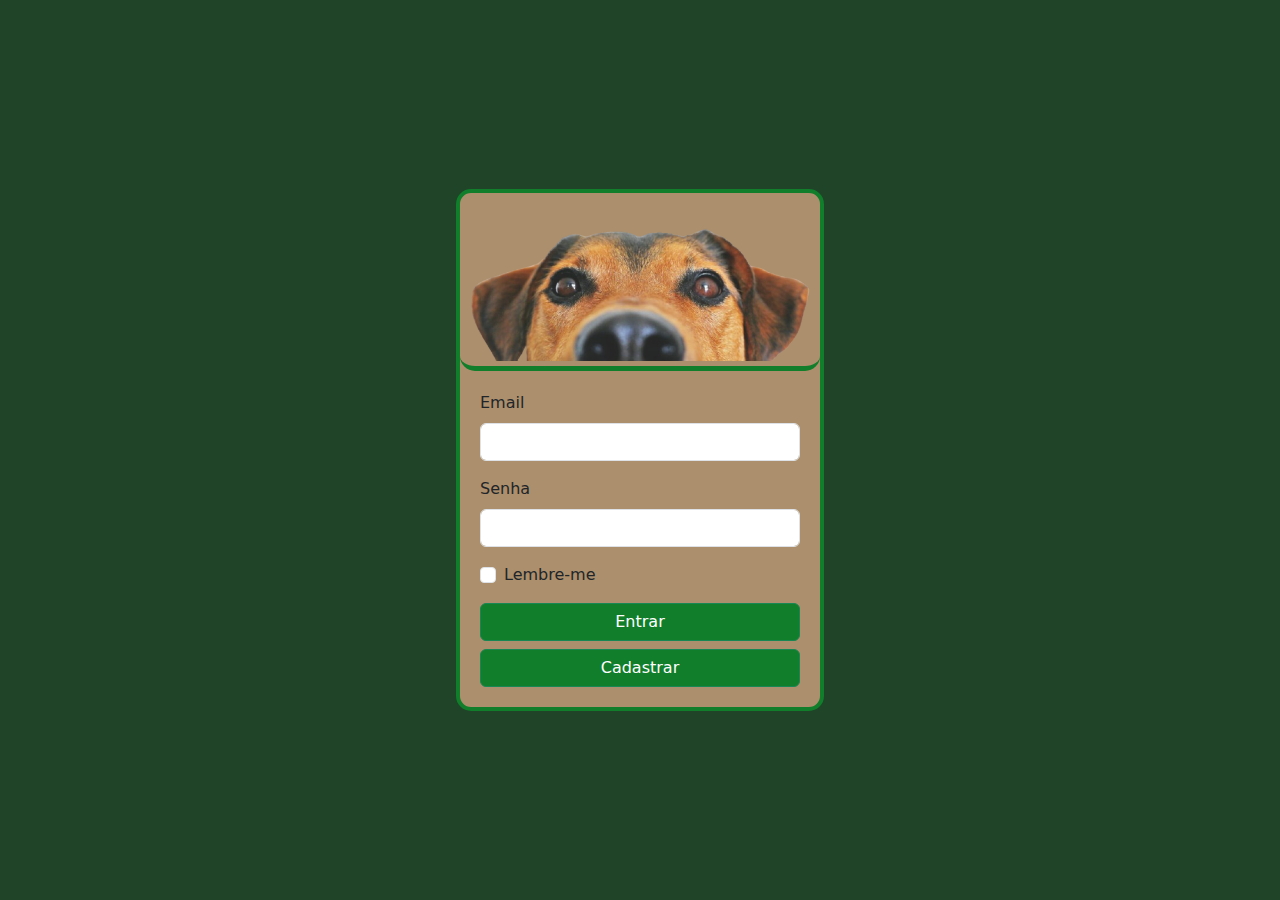
<file: petGo/index.html>
<!DOCTYPE html>

<html lang="pt-br">

<head>
    <meta charset="UTF-8">
    <meta name="viewport" content="width=device-width, initial-scale=1.0">
    <title>Pet Go</title>
    <link rel="shortcut icon" href="images/petGoIco.png" type="image/x-icon">
    <link href="https://cdn.jsdelivr.net/npm/bootstrap@5.3.3/dist/css/bootstrap.min.css" rel="stylesheet" integrity="sha384-QWTKZyjpPEjISv5WaRU9OFeRpok6YctnYmDr5pNlyT2bRjXh0JMhjY6hW+ALEwIH" crossorigin="anonymous">
    <link rel="stylesheet" href="styles/style.css">
</head>

<body>
    <div class="containers">
        <header>
            <img src="images/dogImgBG.png" alt="Banner">
        </header>

        <form>
            <div class="mb-3">
              <label for="exampleInputEmail1" class="form-label">Email</label>
              <input type="email" class="form-control" id="exampleInputEmail1" aria-describedby="emailHelp">
            </div>
            <div class="mb-3">
              <label for="exampleInputPassword1" class="form-label">Senha</label>
              <input type="password" class="form-control" id="exampleInputPassword1">
            </div>
            <div class="mb-3 form-check">
              <input type="checkbox" class="form-check-input" id="exampleCheck1">
              <label class="form-check-label" for="exampleCheck1">Lembre-me</label>
            </div>
            <div class="d-grid gap-2">
              <button type="submit" class="btn btn-success">Entrar</button>
              <button type="cadast" class="btn btn-success">Cadastrar</button>
            </div>
          </form>
    </div>
</body>

</html>
</file>
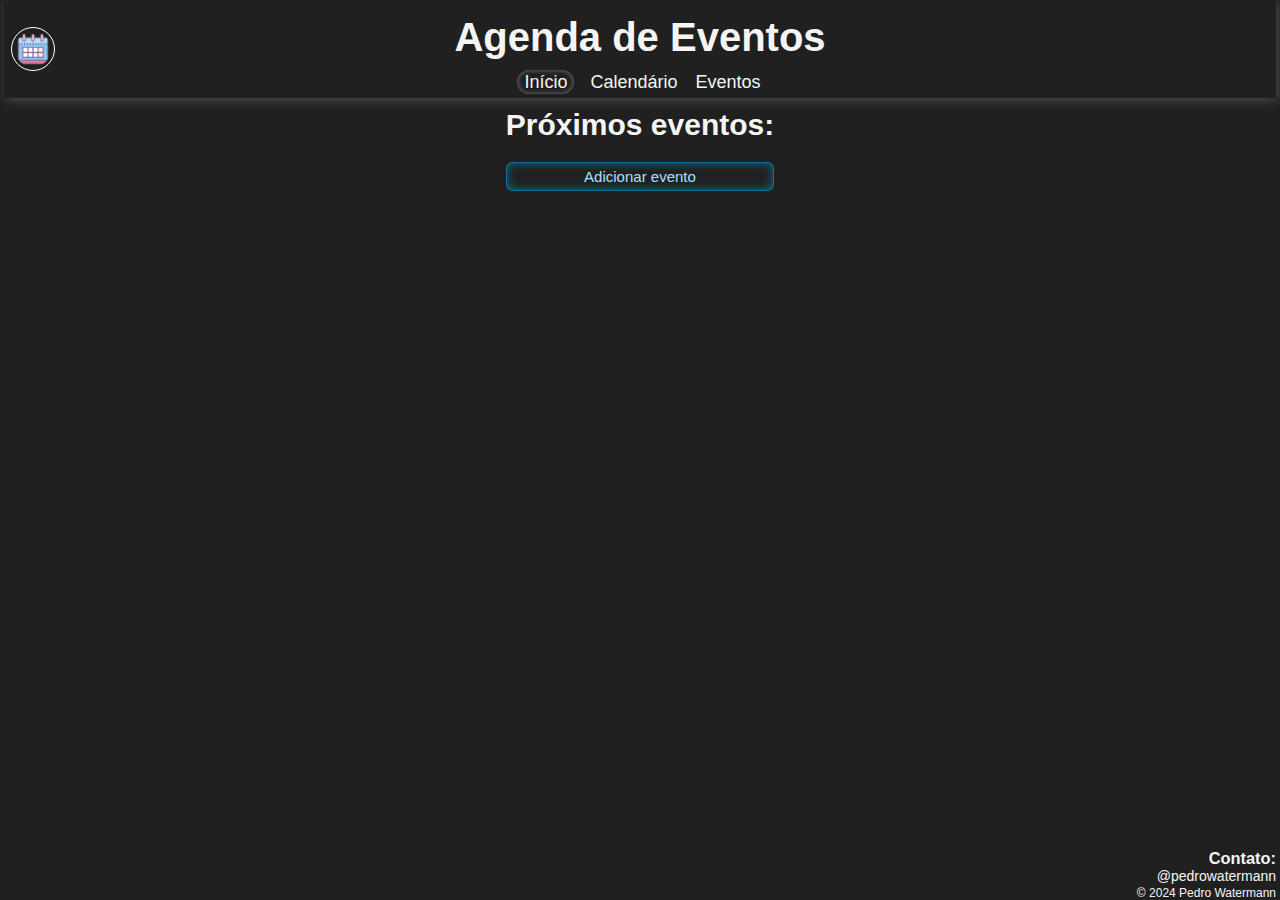
<file: agendaEventos/agendaEventos/index.html>
<!DOCTYPE html>
<html lang="pt-br">

<head>
    <meta charset="UTF-8">
    <meta name="viewport" content="width=device-width, initial-scale=1.0">
    <title>Agenda de Eventos</title>
    <link rel="stylesheet" href="styles/index.css">
    <link rel="shortcut icon" href="icons/calendar.ico" type="image/x-icon">
</head>

<body>
    <header>
        <img src="images/calendar.png" alt="Logo do site">

        <h1>Agenda de Eventos</h1>
        <nav>
            <ul>
                <li><a href="index.html" id="index">Início</a></li>
                <li><a href="calendario.html?filter=month">Calendário</a></li>
                <li><a href="addEventos.html">Eventos</a></li>
            </ul>
        </nav>
    </header>

    <main>
        <h2>Próximos eventos:</h2>
        <ul id="event-list"></ul>
    </main>

    <aside>
        <h3>Contato:</h3>
        <a href="https://github.com/pedrowatermann" target="_blank">
            <p>&#64;pedrowatermann</p>
        </a>
    </aside>

    <footer>
        <p>&copy; 2024 Pedro Watermann</p>
    </footer>

    <script src="scripts/index.js"></script>
</body>

</html>
</file>
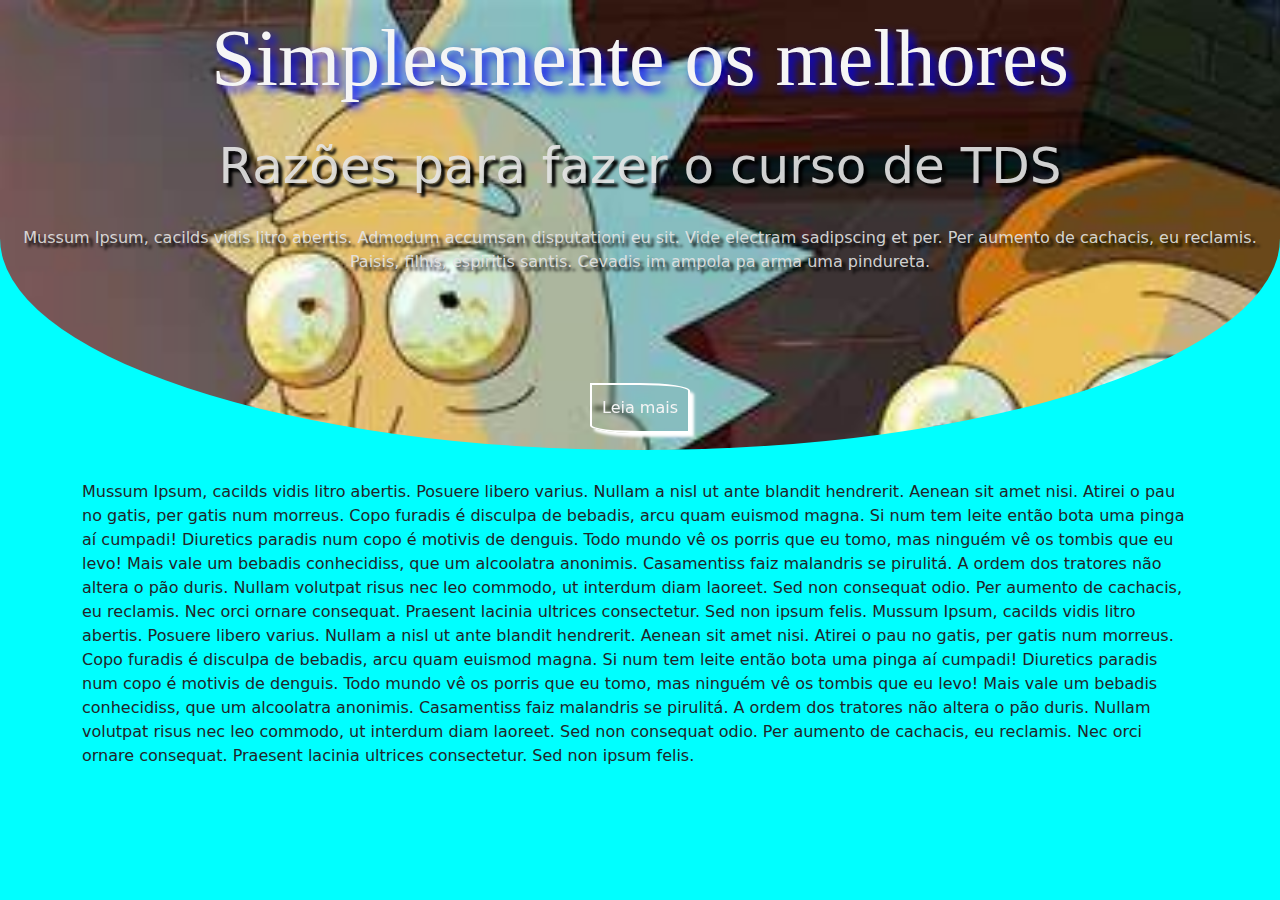
<file: tds11/cabecalho/index.html>
<!DOCTYPE html>
<html lang="pt-br">
<head>
    <meta charset="UTF-8">
    <meta name="viewport" content="width=device-width, initial-scale=1.0">
    <title>Cabeçalho curvo</title>
    <link href="https://cdn.jsdelivr.net/npm/bootstrap@5.3.3/dist/css/bootstrap.min.css" rel="stylesheet" integrity="sha384-QWTKZyjpPEjISv5WaRU9OFeRpok6YctnYmDr5pNlyT2bRjXh0JMhjY6hW+ALEwIH" crossorigin="anonymous">
    <link rel="stylesheet" href="styles/style.css">
</head>
<body>
    <header>
        <div>
            <h1>Simplesmente os melhores</h1>
            
            <h3>Razões para fazer o curso de TDS</h3>

            <p>Mussum Ipsum, cacilds vidis litro abertis. Admodum accumsan disputationi eu sit. Vide electram sadipscing et per. Per aumento de cachacis, eu reclamis. Paisis, filhis, espiritis santis. Cevadis im ampola pa arma uma pindureta.</p>

            <button>Leia mais</button>
        </div>
    </header>

    <section>
        <div class="container">
            <p>Mussum Ipsum, cacilds vidis litro abertis. Posuere libero varius. Nullam a nisl ut ante blandit hendrerit. Aenean sit amet nisi. Atirei o pau no gatis, per gatis num morreus. Copo furadis é disculpa de bebadis, arcu quam euismod magna. Si num tem leite então bota uma pinga aí cumpadi!
            Diuretics paradis num copo é motivis de denguis. Todo mundo vê os porris que eu tomo, mas ninguém vê os tombis que eu levo! Mais vale um bebadis conhecidiss, que um alcoolatra anonimis. Casamentiss faiz malandris se pirulitá.
            A ordem dos tratores não altera o pão duris. Nullam volutpat risus nec leo commodo, ut interdum diam laoreet. Sed non consequat odio. Per aumento de cachacis, eu reclamis. Nec orci ornare consequat. Praesent lacinia ultrices consectetur. Sed non ipsum felis. Mussum Ipsum, cacilds vidis litro abertis. Posuere libero varius. Nullam a nisl ut ante blandit hendrerit. Aenean sit amet nisi. Atirei o pau no gatis, per gatis num morreus. Copo furadis é disculpa de bebadis, arcu quam euismod magna. Si num tem leite então bota uma pinga aí cumpadi!
            Diuretics paradis num copo é motivis de denguis. Todo mundo vê os porris que eu tomo, mas ninguém vê os tombis que eu levo! Mais vale um bebadis conhecidiss, que um alcoolatra anonimis. Casamentiss faiz malandris se pirulitá.
            A ordem dos tratores não altera o pão duris. Nullam volutpat risus nec leo commodo, ut interdum diam laoreet. Sed non consequat odio. Per aumento de cachacis, eu reclamis. Nec orci ornare consequat. Praesent lacinia ultrices consectetur. Sed non ipsum felis.</p>
        </div>
    </section>
</body>
</html>
</file>
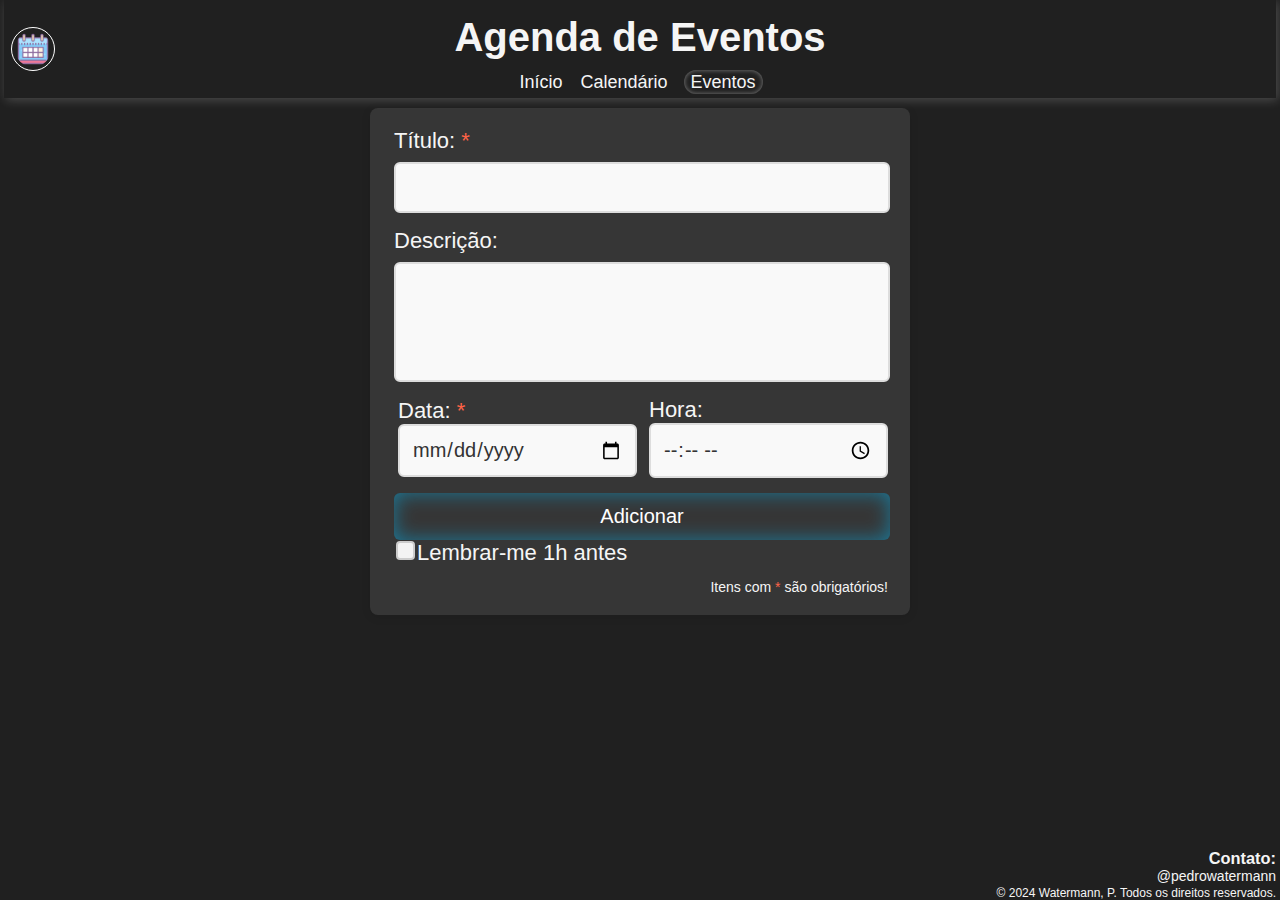
<file: agendaEventos/agendaEventos/addEventos.html>
<!DOCTYPE html>
<html lang="pt-br">

<head>
    <meta charset="UTF-8">
    <meta name="viewport" content="width=device-width, initial-scale=1.0">
    <title>Agenda de Eventos</title>
    <link rel="stylesheet" href="styles/eventos.css">
    <link rel="stylesheet" href="styles/modal.css">
    <link rel="shortcut icon" href="icons/calendar.ico" type="image/x-icon">

    <style>
        /* Esconde o checkbox original */
        input[type="checkbox"] {
            display: none;
        }

        /* Estilo personalizado */
        .custom-checkbox {
            display: inline-block;
            width: 15px;
            height: 15px;
            background-color: #f3f3f3;
            border: 2px solid #ccc;
            border-radius: 4px;
            position: relative;
            cursor: pointer;
        }

        /* Estilo para o estado marcado */
        input[type="checkbox"]:checked+.custom-checkbox {
            background-color: rgba(0, 191, 255, 0.5);
            border-color: rgba(0, 191, 255, 0.5);
        }

        /* Estilo para o ícone de marcação */
        .custom-checkbox::after {
            content: '';
            position: absolute;
            width: 6px;
            height: 12px;
            border: solid white;
            border-width: 0 2px 2px 0;
            transform: rotate(45deg);
            top: -1px;
            left: 4px;
            display: none;
        }

        /* Exibe o ícone de marcação quando o checkbox está marcado */
        input[type="checkbox"]:checked+.custom-checkbox::after {
            display: block;
        }

        #lembrete {
            margin-top: 10px;
        }

        @media (max-width: 400px) {
            .custom-checkbox {
                width: 10px;
                height: 10px;
            }

            .custom-checkbox::after {
                width: 3px;
                height: 6px;
                top: 0px;
                left: 3px;
            }
        }
    </style>
</head>

<body>
    <header>
        <img src="images/calendar.png" alt="Logo do site">

        <h1>Agenda de Eventos</h1>
        <nav>
            <ul>
                <li><a href="index.html">Início</a></li>
                <li><a href="calendario.html?filter=month">Calendário</a></li>
                <li><a href="addEventos.html" id="eventos">Eventos</a></li>
            </ul>
        </nav>
    </header>

    <main>
        <form>
            <label for="title">Título:</label>
            <input type="text" name="title" id="title" required>

            <label for="description">Descrição:</label>
            <textarea name="description" id="description" rows="4"></textarea>

            <div class="date-time-container">
                <div class="date-time-item">
                    <label for="date">Data:</label>
                    <input type="date" id="date" name="date" required>
                </div>
                <div class="date-time-item">
                    <label for="time">Hora:</label>
                    <input type="time" id="time" name="time">
                </div>
            </div>

            <button type="submit" id="cadastrar">Adicionar</button>

            <label id="lembre">
                <input type="checkbox" name="lembrete" id="lembrete">
                <span class="custom-checkbox"></span>Lembrar-me 1h antes
            </label>

            <div class="informacao">
                <p class="info">são obrigatórios!</p>
                <p class="info">Itens com</p>
            </div>
        </form>
    </main>

    <aside>
        <h3>Contato:</h3>
        <a href="https://github.com/pedrowatermann" target="_blank">
            <p>&#64;pedrowatermann</p>
        </a>
    </aside>
    <footer>
        <p>&copy; 2024 Watermann, P. Todos os direitos reservados.</p>
    </footer>

    <div id="notificationModal" class="modal">
        <div class="modal-content">
            <span class="close">&times;</span>
            <h2 id="success"></h2>
            <p id="sucContent"></p>
        </div>
    </div>

    <script src="scripts/eventos.js"></script>
</body>

</html>
</file>
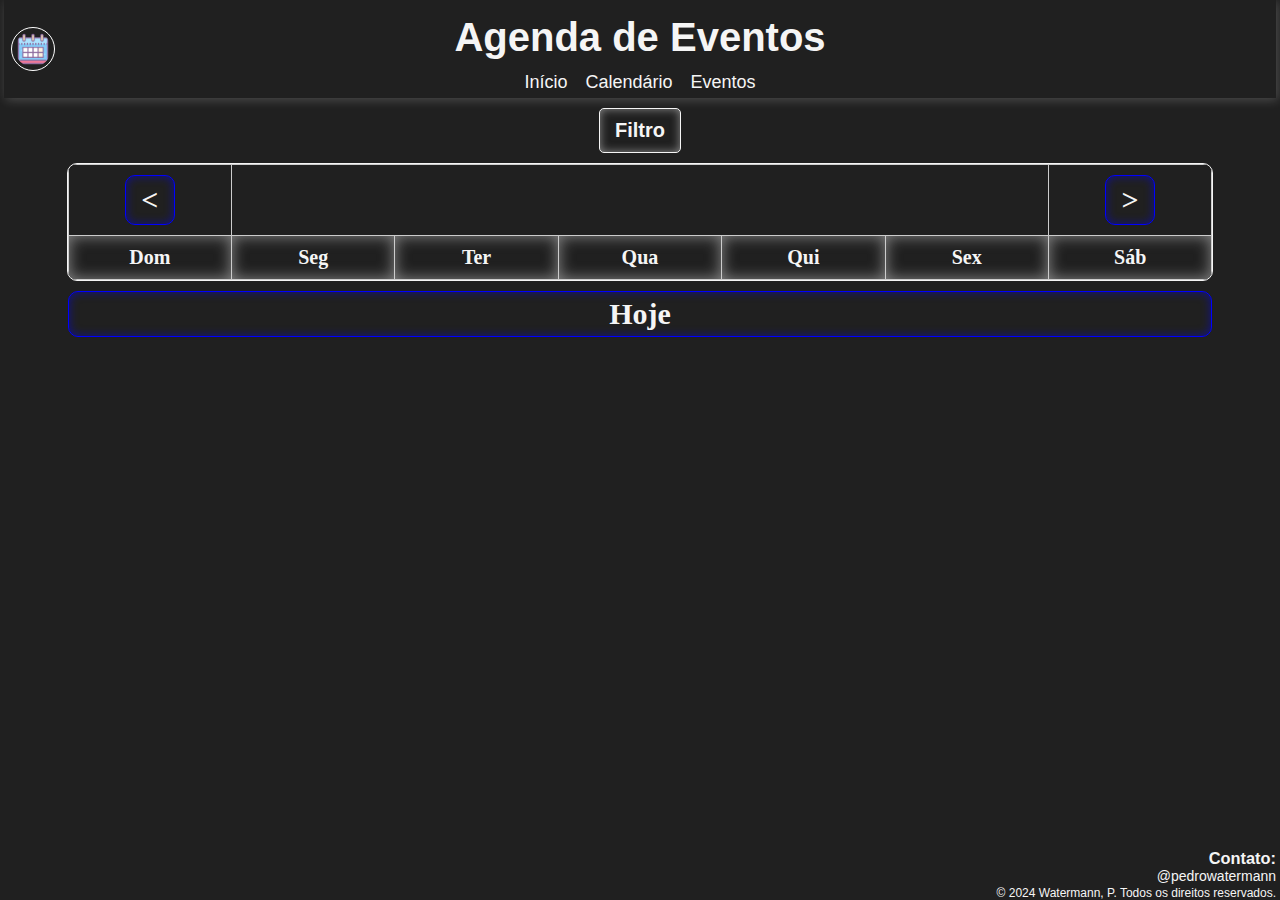
<file: agendaEventos/agendaEventos/calendario.html>
<!DOCTYPE html>
<html lang="pt-br">

<head>
    <meta charset="UTF-8">
    <meta name="viewport" content="width=device-width, initial-scale=1.0">
    <title>Agenda de Eventos</title>
    <link rel="stylesheet" href="styles/calendario.css">
    <link rel="shortcut icon" href="icons/calendar.ico" type="image/x-icon">
</head>

<body>
    <header>
        <img src="images/calendar.png" alt="Logo do site">

        <h1>Agenda de Eventos</h1>
        <nav>
            <ul>
                <li><a href="index.html">Início</a></li>
                <li><a href="calendario.html?filter=month" id="calendario">Calendário</a></li>
                <li><a href="addEventos.html">Eventos</a></li>
            </ul>
        </nav>
    </header>

    <main>
        <div class="dropdown">
            <button class="dropbtn">Filtro</button>
            <div class="dropdown-content">
                <a href="calendario.html?filter=day">Diário</a>
                <a href="calendario.html?filter=week">Semanal</a>
                <a href="calendario.html?filter=month">Mensal</a>
            </div>
        </div>

        <div class="divTabela" id="divTabela">

            <table id="calendar">
                <thead>
                    <tr id="mesAtual">
                        <th>
                            <input type="button" value="<" class="setas" id="left">
                        </th>

                        <th id="mesAtual2" style="font-size: 1.7em;" colspan="5"></th>

                        <th>
                            <input type="button" value=">" class="setas" id="right">
                        </th>
                    </tr>
                    <tr id="weekDays">
                        <th>Dom</th>
                        <th>Seg</th>
                        <th>Ter</th>
                        <th>Qua</th>
                        <th>Qui</th>
                        <th>Sex</th>
                        <th>Sáb</th>
                    </tr>
                </thead>
                
                <tbody id="week"></tbody>
            </table>
        </div>
        <input type="button" value="Hoje" id="today" class="setas">
    </main>

    <aside>
        <h3>Contato:</h3>
        <a href="https://github.com/pedrowatermann" target="_blank">
            <p>&#64;pedrowatermann</p>
        </a>
    </aside>

    <footer>
        <p>&copy; 2024 Watermann, P. Todos os direitos reservados.</p>
    </footer>

    <script src="scripts/calendario.js"></script>
</body>

</html>
</file>
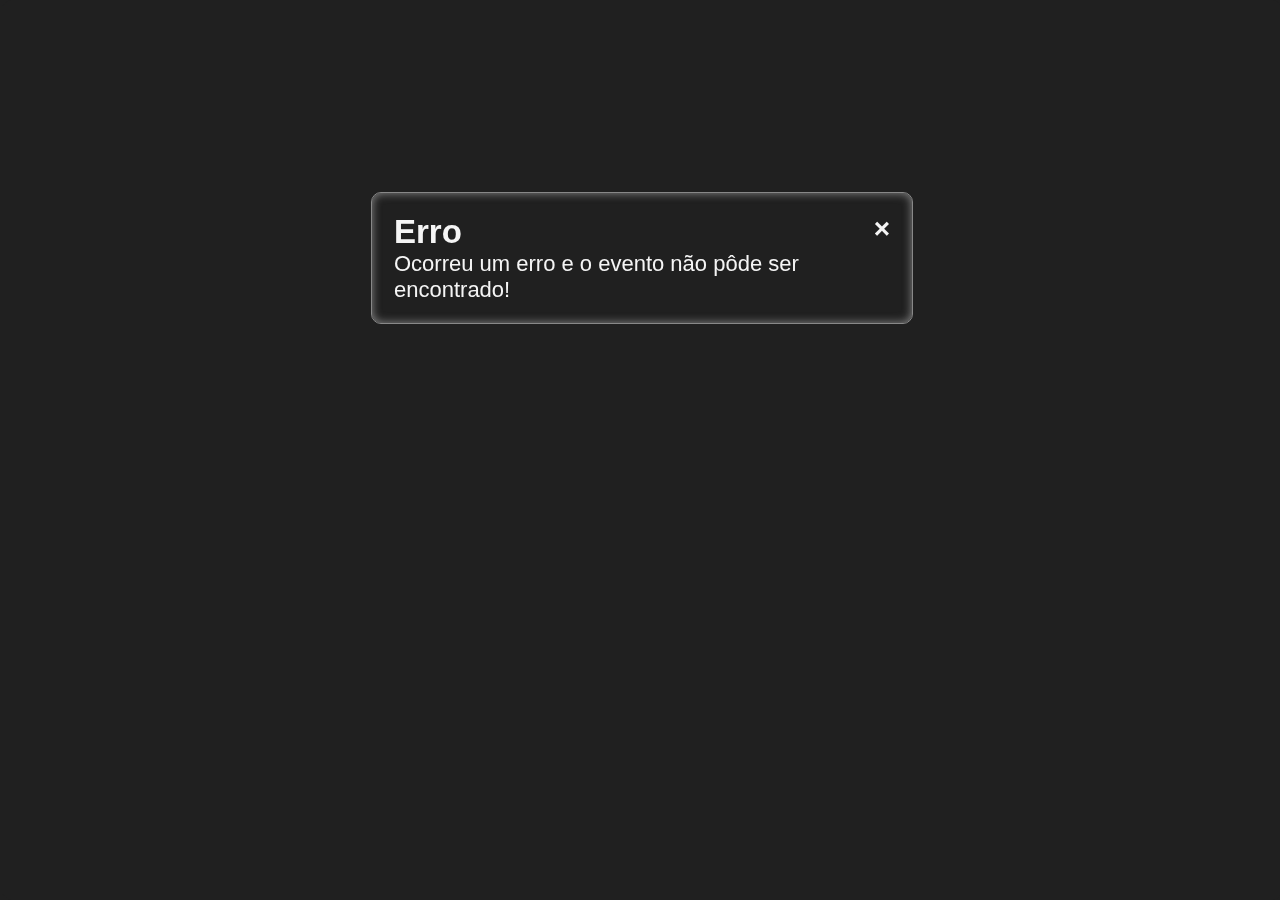
<file: agendaEventos/agendaEventos/delEventos.html>
<!DOCTYPE html>
<html lang="pt-br">

<head>
    <meta charset="UTF-8">
    <meta name="viewport" content="width=device-width, initial-scale=1.0">
    <title>Agenda de Eventos</title>
    <link rel="stylesheet" href="styles/index.css">
    <link rel="stylesheet" href="styles/delEventos.css">
    <link rel="stylesheet" href="styles/modal.css">
    <link rel="shortcut icon" href="icons/calendar.ico" type="image/x-icon">
</head>

<body>
    <div class="modelo">
        <div class="modelo-content">
            <h1 id="delete">Deseja excluir este evento?</h1>

            <em>
                <h3 class="content">Título:</h3>
            </em>
            <p id="title"></p>

            <em>
                <h3 class="content">Descrição:</h3>
            </em>
            <p id="description"></p>

            <em>
                <h3 class="content">Data:</h3>
            </em>
            <p id="date"></p>

            <em>
                <h3 class="content">Hora:</h3>
            </em>
            <p id="time"></p>

            <div class="btns">
                <button id="no">Não</button>
                <button id="yes">Sim</button>
            </div>
        </div>
    </div>

    <div id="notificationModal" class="modal">
        <div class="modal-content">
            <span class="close">&times;</span>
            <h2 id="success"></h2>
            <p id="sucContent"></p>
        </div>
    </div>

    <script src="scripts/delEventos.js"></script>
</body>

</html>
</file>
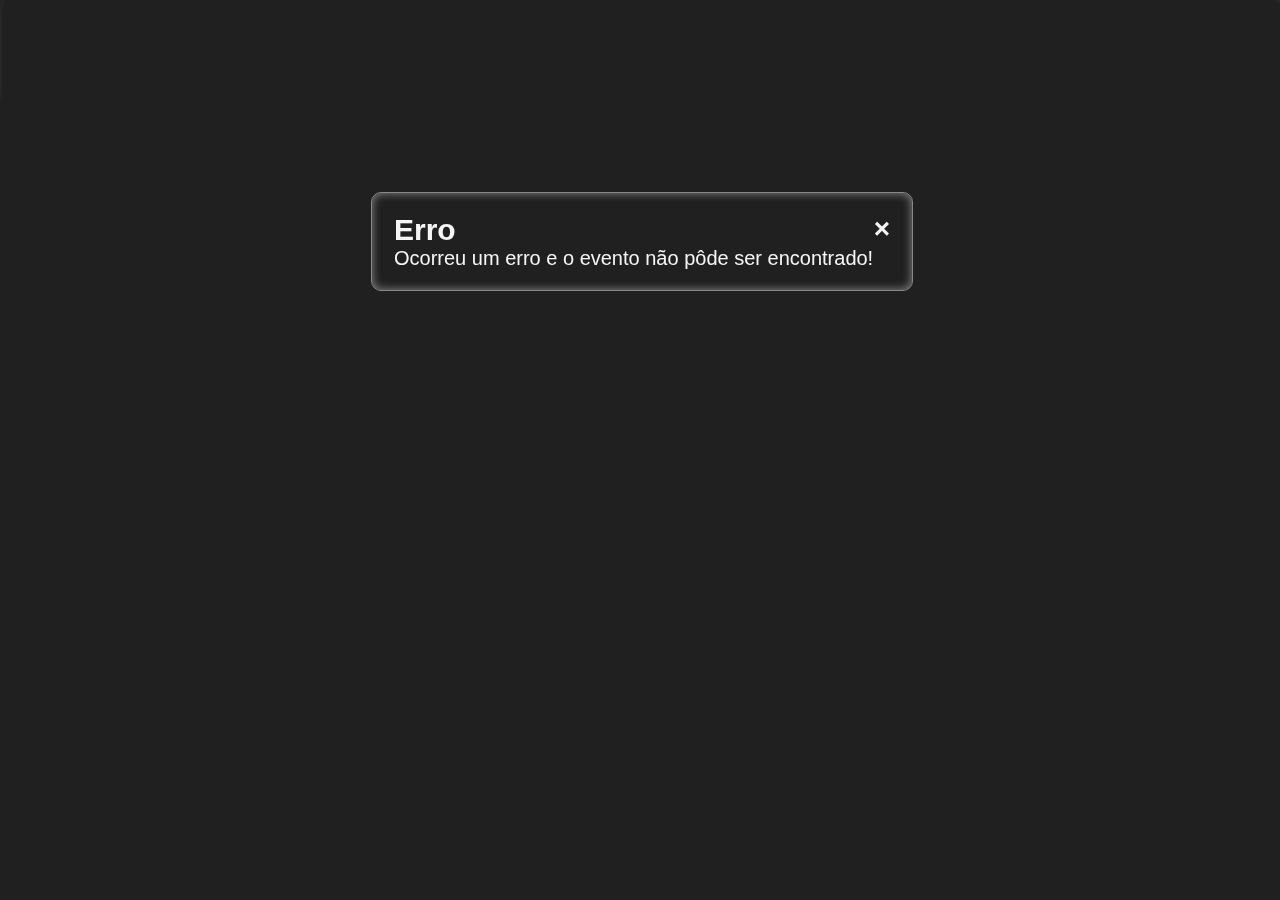
<file: agendaEventos/agendaEventos/editEventos.html>
<!DOCTYPE html>
<html lang="pt-br">

<head>
    <meta charset="UTF-8">
    <meta name="viewport" content="width=device-width, initial-scale=1.0">
    <title>Agenda de Eventos</title>
    <link rel="stylesheet" href="styles/eventos.css">
    <link rel="stylesheet" href="styles/modal.css">
    <link rel="shortcut icon" href="icons/calendar.ico" type="image/x-icon">
    <style>
        /* Esconde o checkbox original */
        input[type="checkbox"] {
            display: none;
        }

        /* Estilo personalizado */
        .custom-checkbox {
            display: inline-block;
            width: 15px;
            height: 15px;
            background-color: #f3f3f3;
            border: 2px solid #ccc;
            border-radius: 4px;
            position: relative;
            cursor: pointer;
        }

        /* Estilo para o estado marcado */
        input[type="checkbox"]:checked+.custom-checkbox {
            background-color: rgba(0, 191, 255, 0.5);
            border-color: rgba(0, 191, 255, 0.5);
        }

        /* Estilo para o ícone de marcação */
        .custom-checkbox::after {
            content: '';
            position: absolute;
            width: 6px;
            height: 12px;
            border: solid white;
            border-width: 0 2px 2px 0;
            transform: rotate(45deg);
            top: -1px;
            left: 4px;
            display: none;
        }

        /* Exibe o ícone de marcação quando o checkbox está marcado */
        input[type="checkbox"]:checked+.custom-checkbox::after {
            display: block;
        }

        #lembrete {
            margin-top: 10px;
        }

        @media (max-width: 400px) {
            .custom-checkbox {
                width: 10px;
                height: 10px;
            }

            .custom-checkbox::after {
                width: 3px;
                height: 6px;
                top: 0px;
                left: 3px;
            }
        }
    </style>
</head>

<body>
    <header>
        <img src="images/calendar.png" alt="Logo do site">

        <h1>Agenda de Eventos</h1>
        <nav>
            <ul>
                <li><a href="index.html">Início</a></li>
                <li><a href="calendario.html?filter=month">Calendário</a></li>
                <li><a href="eventos.php" id="eventos">Eventos</a></li>
            </ul>
        </nav>
    </header>

    <main>
        <form>
            <label for="title">Título: </label>
            <input type="text" name="title" id="title" required>

            <label for="description">Descrição:</label>
            <textarea name="description" id="description" rows="4"></textarea>

            <div class="date-time-container">
                <div class="date-time-item"> 
                    <label for="date">Data</label> 
                    <input type="date" id="date" name="date" required> 
                    </div>
                <div class="date-time-item"> 
                    <label for="time">Hora</label> 
                    <input type="time" id="time" name="time"> 
                </div>
            </div>

            <button type="submit" id="edit" onclick="editarEvento()">Editar</button>

            <label id="lembre">
                <input type="checkbox" name="lembrete" id="lembrete">
                <span class="custom-checkbox"></span>Lembrar-me 1h antes
            </label>

            <div class="informacao">
                <p class="info">são obrigatórios!</p>
                <p class="info">Itens com</p>
            </div>
        </form>
    </main>

    <aside>
        <h3>Contato:</h3>
        <a href="https://github.com/pedrowatermann" target="_blank">
            <p>&#64;pedrowatermann</p>
        </a>
    </aside>
    <footer>
        <p>&copy; 2024 Watermann, P. Todos os direitos reservados.</p>
    </footer>

    <div id="notificationModal" class="modal">
        <div class="modal-content">
            <span class="close">&times;</span>
            <h2 id="success"></h2>
            <p id="sucContent"></p>
        </div>
    </div>

    <script src="scripts/editEventos.js"></script>
</body>

</html>
</file>
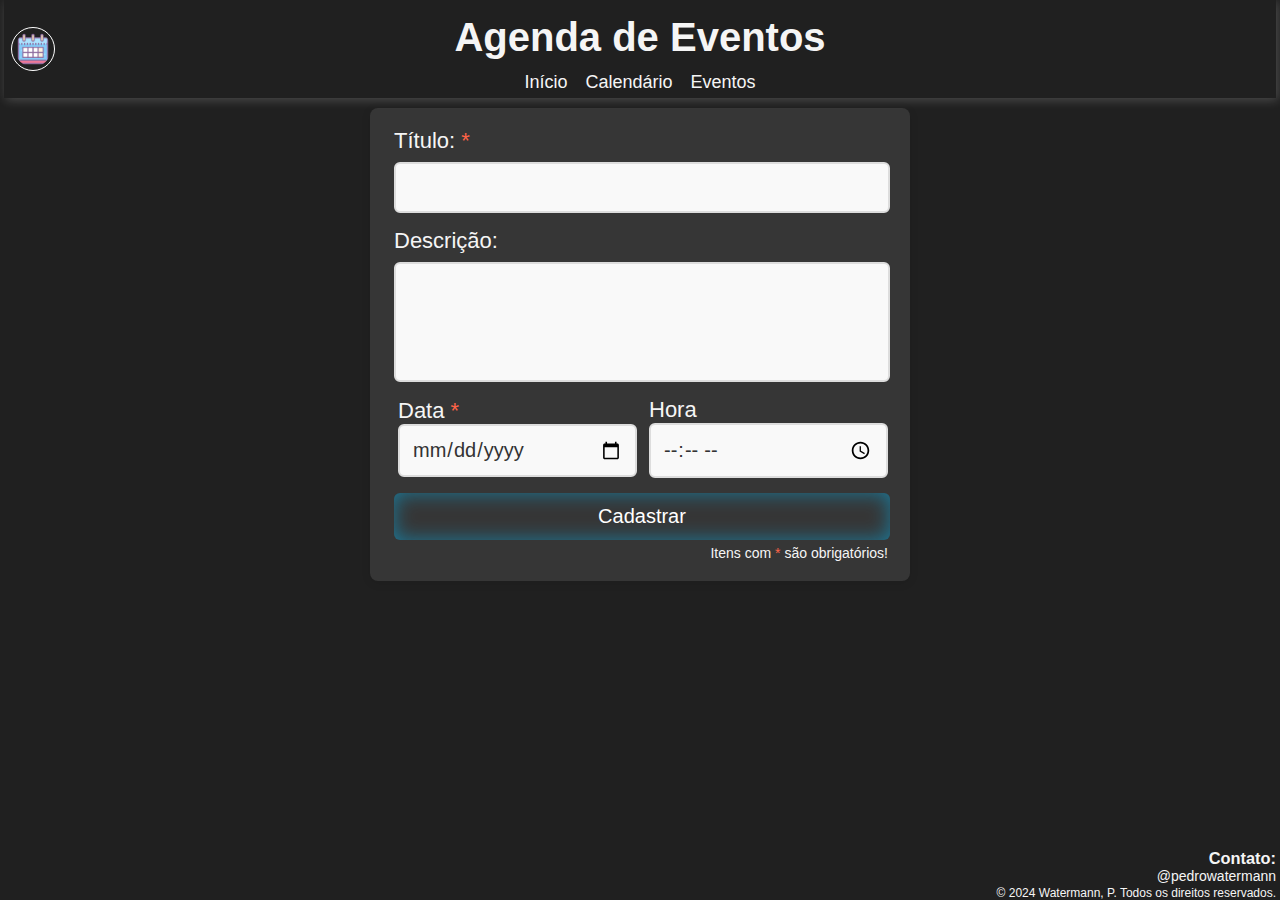
<file: agendaEventos/agendaEventos/eventos.html>
<!DOCTYPE html>
<html lang="pt-br">

<head>
    <meta charset="UTF-8">
    <meta name="viewport" content="width=device-width, initial-scale=1.0">
    <title>Agenda de Eventos</title>
    <link rel="stylesheet" href="styles/eventos.css">
    <link rel="shortcut icon" href="icons/calendar.ico" type="image/x-icon">
</head>

<body>
    <header>
        <img src="images/calendar.png" alt="Logo do site">

        <h1>Agenda de Eventos</h1>
        <nav>
            <ul>
                <li><a href="index.html">Início</a></li>
                <li><a href="calendario.html">Calendário</a></li>
                <li><a href="eventos.html" id="eventos">Eventos</a></li>
            </ul>
        </nav>
    </header>

    <main>
        <form>
            <label for="title">Título: </label>
            <input type="text" name="title" id="title" required>

            <label for="description">Descrição:</label>
            <textarea name="description" id="description" rows="4"></textarea>

            <div class="date-time-container">
                <div class="date-time-item"> 
                    <label for="date">Data</label> 
                    <input type="date" id="date" name="date" required> 
                    </div>
                <div class="date-time-item"> 
                    <label for="time">Hora</label> 
                    <input type="time" id="time" name="time"> 
                </div>
            </div>

            <button type="submit">Cadastrar</button>

            <div class="informacao">
                <p class="info">são obrigatórios!</p>
                <p class="info">Itens  com</p>
            </div>
        </form>
    </main>

    <aside>
        <h3>Contato:</h3>
        <a href="https://github.com/pedrowatermann" target="_blank">
            <p>&#64;pedrowatermann</p>
        </a>
    </aside>
    <footer>
        <p>&copy; 2024 Watermann, P. Todos os direitos reservados.</p>
    </footer>

    <script src="scripts/eventos.js"></script>
</body>

</html>
</file>
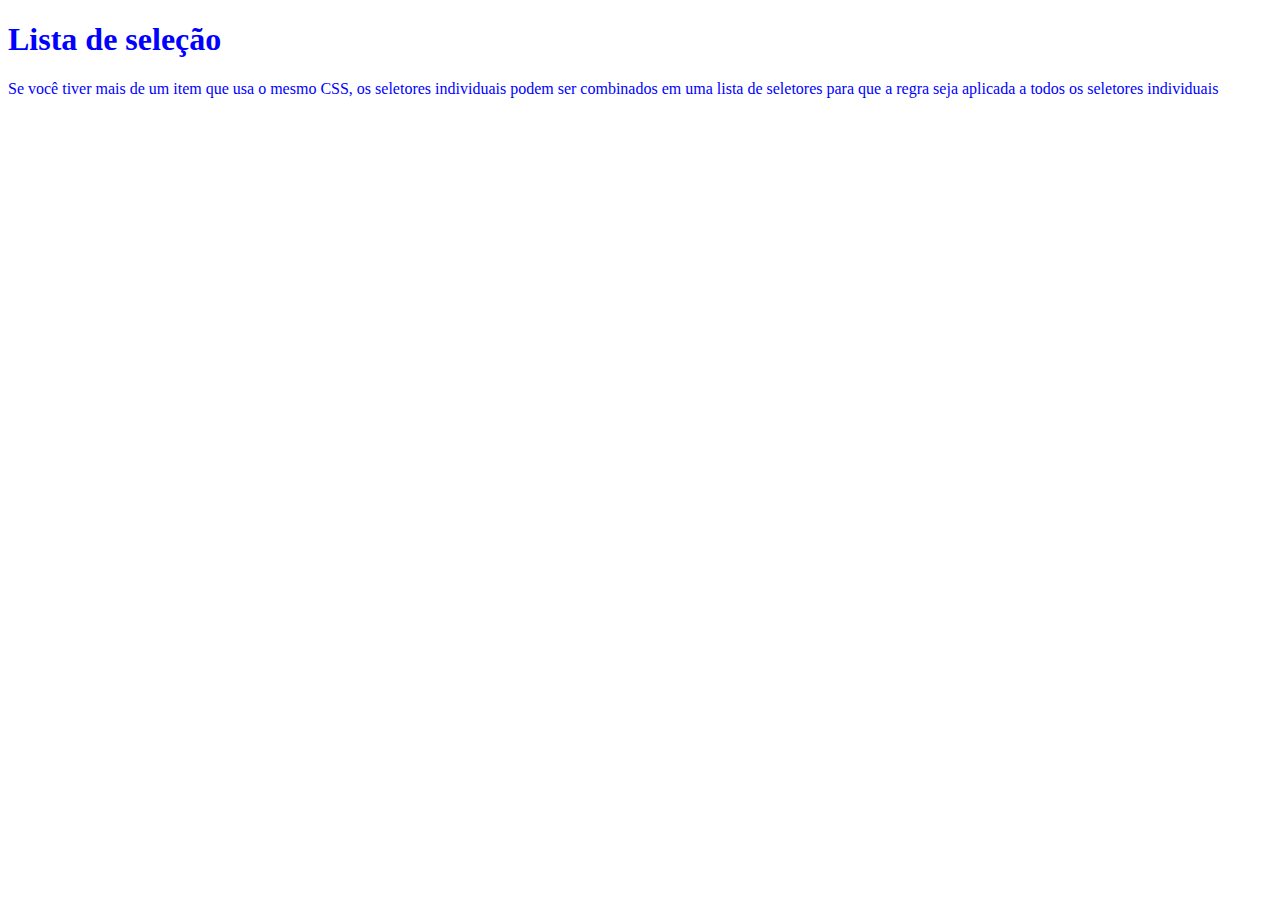
<file: tds11/seletores/0_listaSelecao.html>
<!DOCTYPE html>
<html lang="pt-br">
<head>
    <meta charset="UTF-8">
    <meta name="viewport" content="width=device-width, initial-scale=1.0">
    <title>Seletor</title>
    <style>
        h1, p {
            color: blue;
        }
    </style>
</head>
<body>
    <h1>Lista de seleção</h1>
    <p>Se você tiver mais de um item que usa o mesmo CSS, os seletores individuais podem ser combinados em uma lista de seletores para que a regra seja aplicada a todos os seletores individuais</p>
</body>
</html>
</file>
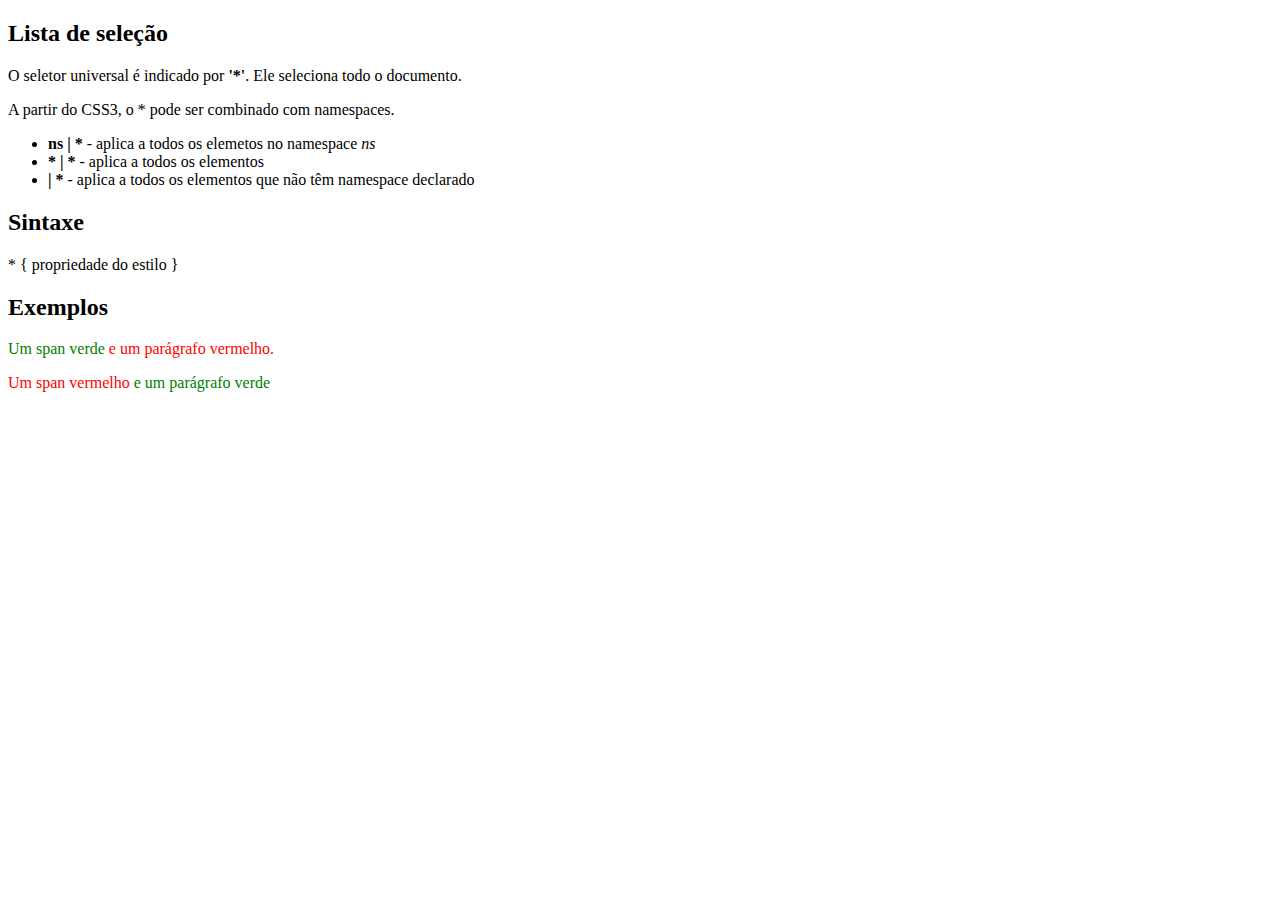
<file: tds11/seletores/1_seletorUniversal.html>
<!DOCTYPE html>
<html lang="pt-br">
<head>
    <meta charset="UTF-8">
    <meta name="viewport" content="width=device-width, initial-scale=1.0">
    <title>Seletor</title>
    <style>
        /*Seleciona todos o selementos
        * {
            color: green;
        }
        */

        /*Seleciona por namespace*/
        * [lang^=pt] {
            color: green;
        }
        /*https://www.w3schools.com/cssref/css_selectors.php*/

        *.atencao {
            color: red;
        }
    </style>
</head>
<body>
    <h2>Lista de seleção</h2>

    <p>O seletor universal é indicado por <strong>'*'</strong>. Ele seleciona todo o documento.</p>
    <p>A partir do CSS3, o * pode ser combinado com namespaces.</p>

    <ul>
        <li><strong>ns | *</strong> - aplica a todos os elemetos no namespace <em>ns</em></li>
        <li><strong>* | *</strong> - aplica a todos os elementos</li>
        <li><strong> | *</strong> - aplica a todos os elementos que não têm namespace declarado</li>
    </ul>

    <h2>Sintaxe</h2>

    <p>
        * {
            propriedade do estilo
        }
    </p>

    <h2>Exemplos</h2>

    <p class="atencao"><span lang="pt-br">Um span verde</span> e um parágrafo vermelho.</p>
    <p id="conteudoPrincipal" lang="pt-br"><span class="atencao">Um span vermelho</span> e um parágrafo verde</p>
</body>
</html>
</file>
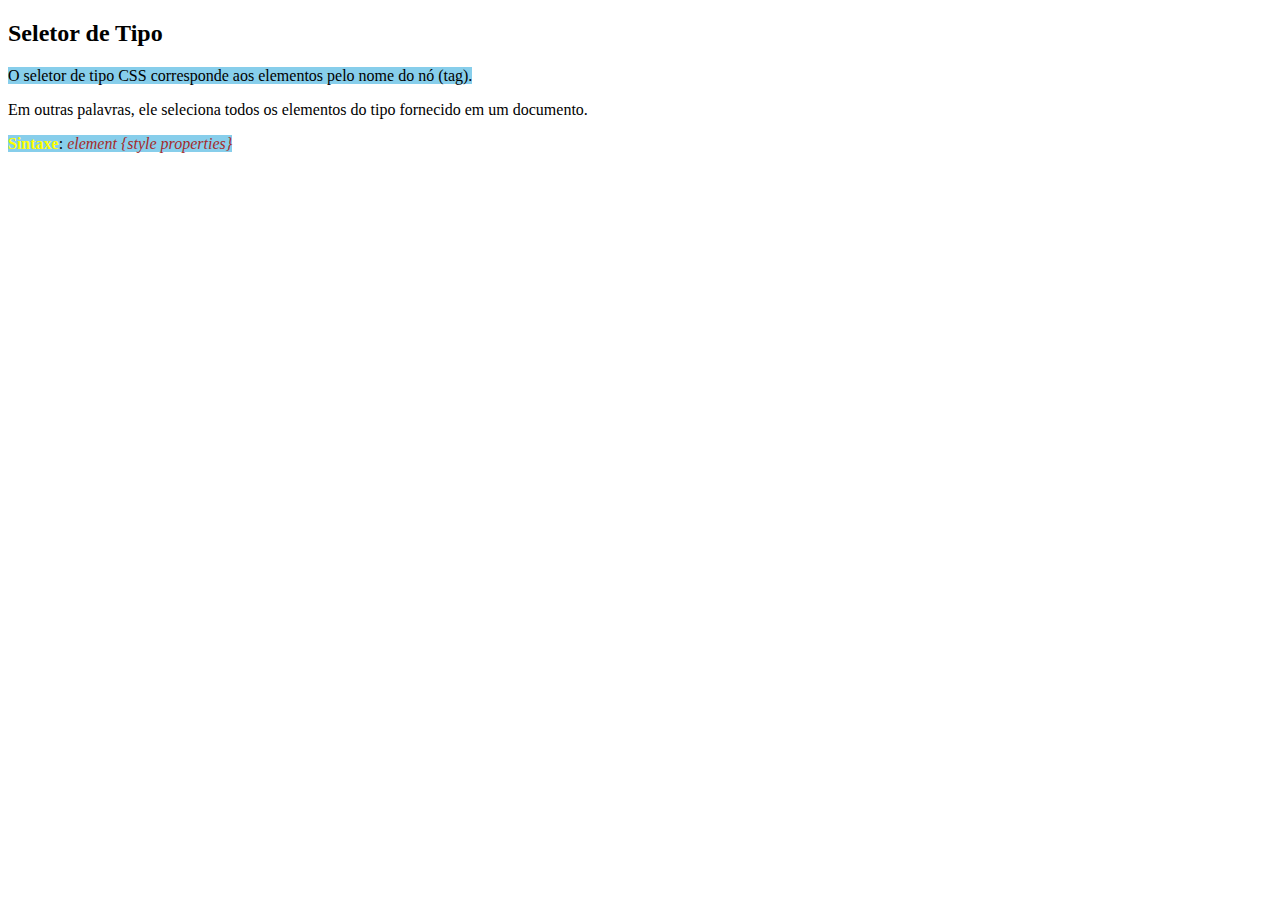
<file: tds11/seletores/2_seletorTipo.html>
<!DOCTYPE html>
<html lang="pt-br">
<head>
    <meta charset="UTF-8">
    <meta name="viewport" content="width=device-width, initial-scale=1.0">
    <title>Seletor</title>
    <style>
        span {
            background-color: skyblue;
        }

        strong {
            color: yellow;
        }

        em {
            color: brown;
        }
    </style>
</head>
<body>
    <h2>Seletor de Tipo</h2>

    <span>O seletor de tipo CSS corresponde aos elementos pelo nome do nó (tag).</span>

    <p>Em outras palavras, ele seleciona todos os elementos do tipo fornecido em um documento.</p>

    <span><strong>Sintaxe</strong>: <em>element {style properties}</em></span>
</body>
</html>
</file>
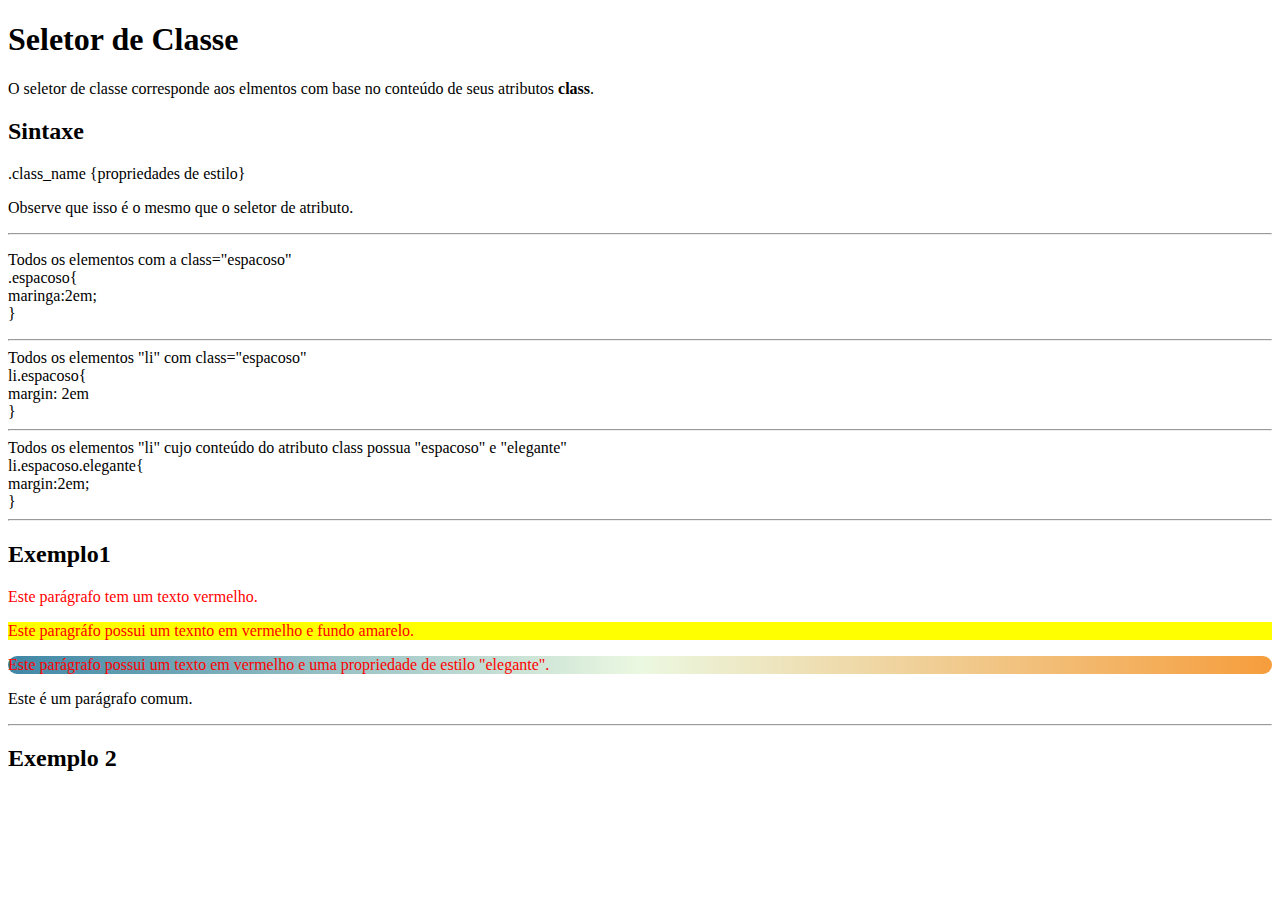
<file: tds11/seletores/3_seletorDeClasse.html>
<!DOCTYPE html>
<html lang="pt-br">
<head>
    <meta charset="UTF-8">
    <meta name="viewport" content="width=device-width, initial-scale=1.0">
    <title>Seletor</title>
    <style>
        .vermelho {
            color: red;
        }

        .amarelo-bg {
            background-color: yellow;
        }

        .elegante {
            background: linear-gradient(0.25turn, #3f87a6, #ebf8e1, #f69d3c);
            border-radius: 10px;
        }
    </style>
</head>
<body>
    <h1> Seletor de Classe </h1>
    <p> O seletor de classe corresponde aos elmentos com base no conteúdo 
        de seus atributos <strong>class</strong>.
    <h2> Sintaxe</h2>
    <p>.class_name {propriedades de estilo}</p>
    <p>Observe que isso é o mesmo que o seletor de atributo.</p>
 
    <hr>

    <p>Todos os elementos com a class="espacoso"</br>
        .espacoso{</br>
            maringa:2em;</br>
        }

        <hr>

        Todos os elementos "li" com class="espacoso"</br>
        li.espacoso{</br>
            margin: 2em</br>
        }

        <hr>

        Todos os elementos "li" cujo conteúdo do atributo class possua "espacoso" e "elegante"</br>
        li.espacoso.elegante{</br>
            margin:2em;</br>
        }

        <hr>
        
        <h2> Exemplo1 </h2>
        <p class="vermelho">Este parágrafo tem um texto vermelho.</p>
        <p class="vermelho amarelo-bg">Este paragráfo possui um texnto em vermelho e fundo amarelo.</p>
        <p class="vermelho elegante">Este parágrafo possui um texto em vermelho e uma propriedade de estilo "elegante".</p>
        <p>Este é um parágrafo comum.</p>

        <hr>

        <h2>Exemplo 2</h2>
    </p>
</body>
</html>
</file>
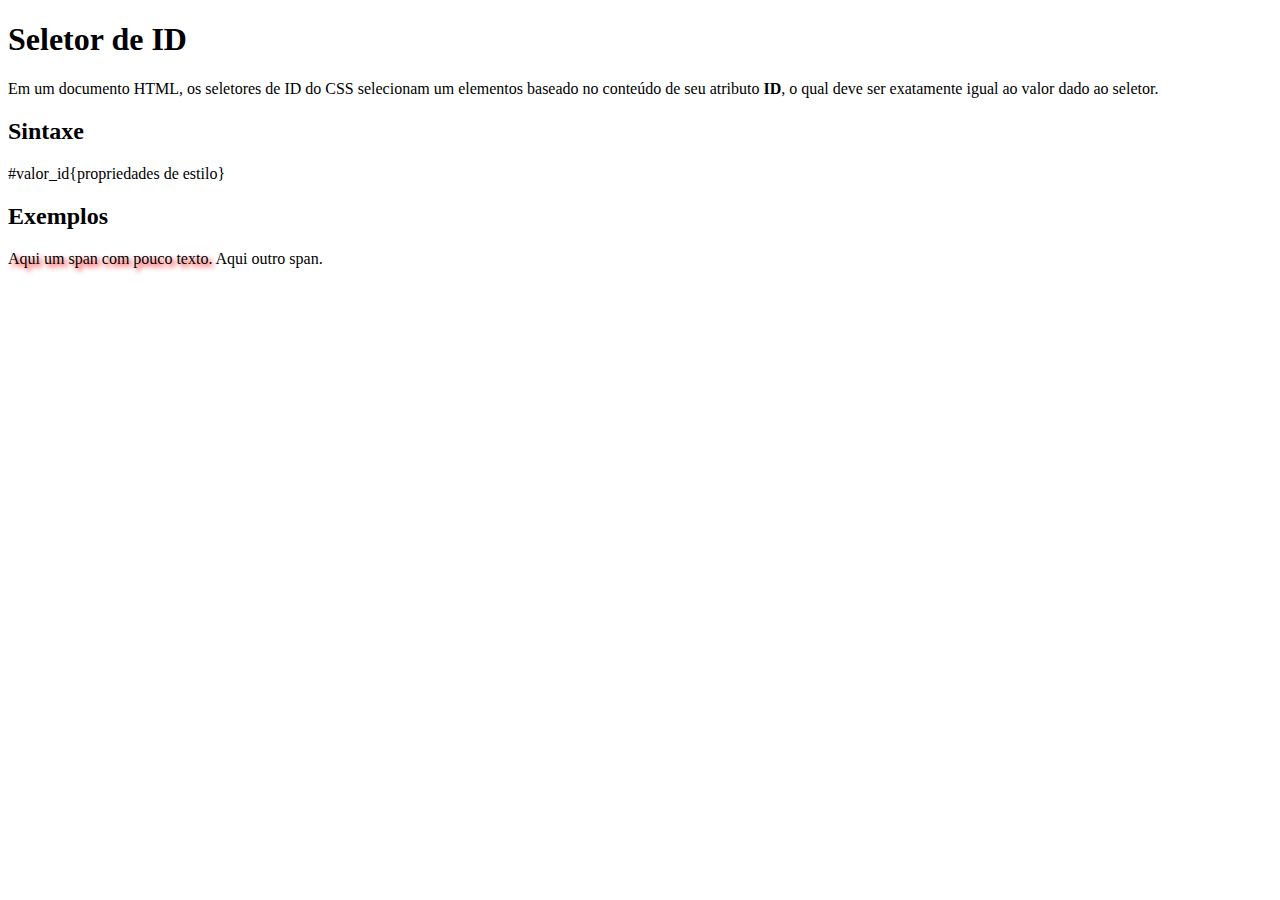
<file: tds11/seletores/4_seletorDeId.html>
<!DOCTYPE html>
<html lang="pt-br">
<head>
    <meta charset="UTF-8">
    <meta name="viewport" content="width=device-width, initial-scale=1.0">
    <title>Seletor</title>
    <style>
        #identificado {
            text-shadow: 3px 3px 5px red;
        }
    </style>
</head>
<body>
    <h1>Seletor de ID</h1>

    <p>Em um documento HTML, os seletores de ID do CSS selecionam um elementos baseado no conteúdo de seu atributo <strong>ID</strong>, o qual deve ser exatamente igual ao valor dado ao seletor.</p>


    <h2>Sintaxe</h2>

    <p>#valor_id{propriedades de estilo}</p>


    <h2>Exemplos</h2>

    <span id="identificado"> Aqui um span com pouco texto.</span>
    <span>Aqui outro span.</span>
</body>
</html>
</file>
<file: petGo/styles/style.css>
*{
    margin:0;
    padding: 0;
    box-sizing: border-box;
}

html, body{
    height: 100%;
    display: flex;
    justify-content: center;
    background-color: #1F4428;
    align-items: center;
}

.containers{
    display: flex;
    flex-direction: column;
    align-items: center;
    justify-content: center;
    border: 4px solid #107E2A;
    border-radius: 15px;
    background-color: #AC8F6C;
}

img{
    width: 100%;
    height: 250px;
    margin-top: -20%;
    border-bottom: 5px solid #107E2A;
    border-radius: 15px;
    padding-bottom: 5px;
}

form{
    width: 100%;
    padding: 20px;
}

.btn-success {
    background-color: #107E2A;
}
</file>
<file: agendaEventos/agendaEventos/styles/index.css>
@charset "UTF-8";

* {
    padding: 0;
    margin: 0 2px;
    font-family: Arial, Helvetica, sans-serif;
}

html {
    font-size: 20px;
}

body {
    background-color: rgb(32, 32, 32);
    color: whitesmoke;
    display: flex;
    flex-direction: column;
    min-height: 100svh;
}

header {
    display: flex;
    padding: 5px;
    margin: 0 0 10px 0;
    text-align: center;
    flex-wrap: wrap;
    position: relative;

    box-shadow: 2px 2px 10px rgba(255, 255, 255, 0.2);
}

header img {
    height: 36px;
    width: 36px;
    margin-right: 10px;
    padding: 3px;
    border: 1px solid white;
    border-radius: 50%;
    flex: 0 0 auto;
    position: absolute;
    top: 50%;
    transform: translateY(-50%);
}

header h1 {
    margin: 10px auto;
    flex: 1;
}

header nav {
    flex-basis: 100%;
}

header ul {
    list-style: none;
    display: flex;
    justify-content: center;
}

header a {
    color: whitesmoke;
    text-decoration: none;
    margin: 2px 5px;
    padding: 2px;
    font-size: 0.9em;
}

main {
    flex: 1;
    margin: 0 auto;
    display: flex;
    flex-direction: column;
    align-items: center;
}

main ul {
    width: 100%;
    display: flex;
    flex-wrap: wrap;
    justify-content: center;
}

main li {
    width: 90%;
    list-style: none;
    margin: 5px;
    padding: 8px 5px;
    border: 1px solid cadetblue;
    border-radius: 10px;
    text-align: center;
    box-shadow: inset 0 0 8px rgba(95, 158, 160, 0.5);

    display: grid;
    grid-template-columns: repeat(2, 1fr);
    grid-template-rows: auto;
}

main a {
    color: rgb(170, 225, 255);
    text-decoration: none;
    margin: 5px;
}

main a:hover {
    cursor: pointer;
}

aside {
    position: relative;
    width: 100%;
    text-align: right;
    margin-bottom: 2px;
    font-size: 0.7em;
}

aside a {
    margin: 0;
    color: whitesmoke;
    text-decoration: none;
}

aside a:hover {
    text-decoration: underline;
}

aside a:visited {
    color: grey;
}

footer {
    font-size: 0.6em;
    position: relative;
    width: 100%;
    text-align: right;
}

.centered {
    grid-column: span 2;
}

.btn {
    color: rgb(170, 225, 255);
    border: none;
    border-radius: 6px;
    font-size: 0.75em;
    padding: 5px 0;
    background-color: transparent;
    width: 100%;
    cursor: pointer;
}

.red {
    border: 1px solid rgba(255, 99, 71, 0.5);
    box-shadow: inset 0 0 10px rgba(255, 99, 71, 0.5);
    transition: background-color 0.3s ease;
}

.red:hover {
    background-color: rgba(255, 99, 71, 0.5);
}

.orange {
    border: 1px solid rgba(255, 166, 0, 0.5);
    box-shadow: inset 0 0 10px rgba(255, 166, 0, 0.5);
    transition: background-color 0.3s ease;
}

.orange:hover {
    background-color: rgba(255, 166, 0, 0.5);
}

.add {
    margin-top: 20px;
    border: 1px solid rgba(0, 191, 255, 0.5);
    box-shadow: inset 0 0 10px rgba(0, 191, 255, 0.5);
    transition: background-color 0.3s ease;
}

.add:hover {
    background-color: rgba(0, 191, 255, 0.5);
}

.glow {
    background-color: transparent;
    -webkit-box-shadow: inset 0px 0px 5px 0px rgba(45, 255, 196, 1);
    -moz-box-shadow: inset 0px 0px 5px 0px rgba(45, 255, 196, 1);
    box-shadow: inset 0px 0px 10px 0px rgba(45, 255, 196, 1);
}

.page {
    border-radius: 20px;
    padding: 2px 7px;
    box-shadow: inset 0px 0px 5px rgba(245, 245, 245, 0.45);
}

@media (max-width: 400px) {
    html {
        font-size: 14px;
    }

    header img {
        width: 25px;
        height: 25px;
        padding: 3px;
        border-radius: 50%;
    }

    header a {
        font-size: 0.9em;
    }

    .glow {
        background-color: transparent;
        -webkit-box-shadow: inset 0px 0px 5px 0px rgba(45, 255, 196, 1);
        -moz-box-shadow: inset 0px 0px 5px 0px rgba(45, 255, 196, 1);
        box-shadow: inset 0px 0px 10px 0px rgba(45, 255, 196, 1);
    }

    .add {
        margin-top: 10px;
    }
}
</file>
<file: tds11/cabecalho/styles/style.css>
* {
    margin: 0;
    padding: 0;
    box-sizing: border-box;
}

body {
    height: 900px;
    background-color: aqua;
}

header {
    background: url('../images/banner.jpg');
    background-size: cover;
    background-attachment: fixed;
    height: 50%;
    text-align: center;
    width: 100%;
    border-radius: 0 0 85% 85% / 80%;
    overflow: hidden;
    margin-bottom: 30px;

    position: relative;
}

h1 {
    font-family: cursive;
    font-size: 80px;
    margin: 10px 0 30px 0;
    color: whitesmoke;
    text-shadow: 5px 5px 10px blue;
}

h3 {
    font-size: 50px;
}

h3, header p {
    color: rgba(230, 230, 230, 0.9);
    margin-bottom: 30px;
    text-shadow: 4px 4px 3px black;
}

button {
    background-color: transparent;
    height: 50px;
    width: 100px;
    border: 3px solid white;
    color: whitesmoke;
    border: 2px double white; 
    border-radius: 0 50% / 15%;
    backdrop-filter: blur(2px); 
    transition: backdrop-filter 0.3s ease;
    cursor: pointer;
    box-shadow: 4px 4px 3px white;

    position: absolute;
    bottom: 0; 
    top: 85%;
    left: 50%; 
    transform: translateX(-50%);
}
button:hover { 
    backdrop-filter: blur(10px);
}
</file>
<file: agendaEventos/agendaEventos/styles/eventos.css>
@charset "UTF-8";

* {
    padding: 0;
    margin: 0 2px;
    font-family: Arial, Helvetica, sans-serif;
}

html {
    font-size: 20px;
}

body {
    background-color: rgb(32, 32, 32);
    color: whitesmoke;
    display: flex;
    flex-direction: column;
    min-height: 100svh;
}

header {
    display: flex;
    padding: 5px;
    margin: 0 0 10px 0;
    text-align: center;
    flex-wrap: wrap;
    position: relative;

    box-shadow: 2px 2px 10px rgba(255, 255, 255, 0.2);
}

header img {
    height: 36px;
    width: 36px;
    margin-right: 10px;
    padding: 3px;
    border: 1px solid white;
    border-radius: 50%;
    flex: 0 0 auto;
    position: absolute;
    top: 50%;
    transform: translateY(-50%);
}

header h1 {
    margin: 10px auto;
    flex: 1;
}

header nav {
    flex-basis: 100%;
}

header ul {
    list-style: none;
    display: flex;
    justify-content: center;
}

header a {
    color: whitesmoke;
    text-decoration: none;
    margin: 2px 5px;
    padding: 2px;
    font-size: 0.9em;
}

main {
    margin: auto;
    flex-direction: column;

    position: relative;
    background-color: rgba(255, 255, 255, 0.1);
    padding: 20px;
    border-radius: 8px;
    box-shadow: 0 2px 10px rgba(0, 0, 0, 0.1);
    width: 100%;
    max-width: 500px;
    height: auto;
}

main form {
    display: flex;
    flex-direction: column;
}

main label {
    font-size: 1.1em;
    margin-bottom: 8px;
    color: whitesmoke;
}

main input, textarea {
    width: 100%;
    box-sizing: border-box;
    padding: 12px;
    margin-bottom: 15px;
    border: 2px solid #ddd;
    border-radius: 6px;
    font-size: 1em;
    background-color: #f9f9f9;
    color: #333;
    transition: border-color 0.3s ease, background-color 0.3s ease;
}

main input:focus, textarea:focus {
    border-color: #5d9bfc;
    background-color: #f1f8ff;
    outline: none;
}

main textarea {
    resize: none;
}

main label[for="title"]:after,
label[for="date"]:after {
    content: " *";
    color: tomato;
}

main button[type="submit"] {
    width: 100%;
    background-color: transparent;
    color: white;
    border: none;
    padding: 12px 20px;
    cursor: pointer;
    border-radius: 6px;
    font-size: 1em;
    box-shadow: inset 0 0 20px rgba(0, 191, 255, 0.5);
    transition: background-color 0.3s ease;
}

main button[type="submit"]:hover {
    background-color: rgba(0, 191, 255, 0.5);
}

aside {
    display: flex;
    flex-direction: column;
    justify-content: end;
    align-items: end;
    flex: 1;
    position: relative;
    width: 100%;
    text-align: right;
    margin-bottom: 2px;
    font-size: 0.7em;
}

aside a {
    margin: 0;
    color: whitesmoke;
    text-decoration: none;
}

aside a:hover {
    text-decoration: underline;
}

aside a:visited {
    color: grey;
}

footer {
    font-size: 0.6em;
    position: relative;
    width: 100%;
    text-align: right;
}

.date-time-container {
    display: flex;
    justify-content: space-between;
    align-items: center;
}

.date-time-item {
    flex: 1;
    margin-right: 10px;
}

.date-time-item:last-child {
    margin-right: 0;
}

.informacao {
    font-size: 0.7em;
    display: flex;
    flex-direction: row-reverse;
    width: 100%;
    margin-top: 5px;
}

.info:nth-child(2)::after {
    content: " * ";
    color: tomato;
}

.glow {
    background-color: transparent;
    -webkit-box-shadow: inset 0px 0px 5px 0px rgba(45, 255, 196, 1);
    -moz-box-shadow: inset 0px 0px 5px 0px rgba(45, 255, 196, 1);
    box-shadow: inset 0px 0px 10px 0px rgba(45, 255, 196, 1);
}

.page {
    border-radius: 20px;
    padding: 2px 7px;
    box-shadow: inset 0px 0px 5px rgba(245, 245, 245, 0.45);
}

.lembrete {
    display: flex;
    flex-direction: row;
}

#edit {
    border: 1px solid rgba(255, 166, 0, 0.5);
    box-shadow: inset 0 0 20px rgba(255, 166, 0, 0.5);
    transition: background-color 0.3s ease;
}

#edit:hover {
    background-color: rgba(255, 166, 0, 0.5);
}

@media (max-width: 400px) {
    html {
        font-size: 14px;
    }

    header img {
        width: 25px;
        height: 25px;
        padding: 3px;
        border-radius: 50%;
    }

    header a {
        font-size: 0.9em;
    }

    .glow {
        background-color: transparent;
        -webkit-box-shadow: inset 0px 0px 5px 0px rgba(45, 255, 196, 1);
        -moz-box-shadow: inset 0px 0px 5px 0px rgba(45, 255, 196, 1);
        box-shadow: inset 0px 0px 10px 0px rgba(45, 255, 196, 1);
    }
}

@media (max-width: 400px) {
    main {
        padding: 15px;
        max-width: 80%;
    }
}
</file>
<file: agendaEventos/agendaEventos/styles/modal.css>
.modal {
    display: none; /* Escondido por padrão */
    position: fixed; /* Fica fixo na tela */
    z-index: 1; /* Fica acima de outros elementos */
    left: 0;
    top: 0;
    width: 100%; /* Largura total */
    height: 100%; /* Altura total */
    overflow: auto; /* Habilita rolagem se necessário */
    background-color: rgba(32, 32, 32);
    border-radius: 10px;
}

.modal-content {
    background-color: transparent;
    box-shadow: inset 0 0 10px rgba(245, 245, 245, 0.5);
    color: whitesmoke;
    margin: 15% auto; /* Centraliza o modal */
    padding: 20px;
    border: 1px solid #888;
    width: 80%; /* Largura do modal */
    max-width: 500px; /* Largura máxima do modal */

    border-radius: 10px;

}

.close {
    color: whitesmoke;
    float: right;
    font-size: 28px;
    font-weight: bold;
}

.close:hover,
.close:focus {
    color: white;
    text-decoration: none;
    cursor: pointer;
}
</file>
<file: agendaEventos/agendaEventos/styles/calendario.css>
@charset "UTF-8";

* {
    padding: 0;
    margin: 0 2px;
    font-family: Arial, Helvetica, sans-serif;
}

html {
    font-size: 20px;
}

body {
    background-color: rgb(32, 32, 32);
    color: whitesmoke;
    display: flex;
    flex-direction: column;
    min-height: 100svh;
}

header {
    display: flex;
    padding: 5px;
    margin: 0 0 10px 0;
    text-align: center;
    flex-wrap: wrap;
    position: relative;

    box-shadow: 2px 2px 10px rgba(255, 255, 255, 0.2);
}

header img {
    height: 36px;
    width: 36px;
    margin-right: 10px;
    padding: 3px;
    border: 1px solid white;
    border-radius: 50%;
    flex: 0 0 auto;
    position: absolute;
    top: 50%;
    transform: translateY(-50%);
}

header h1 {
    margin: 10px auto;
    flex: 1;
}

header nav {
    flex-basis: 100%;
}

header ul {
    list-style: none;
    display: flex;
    justify-content: center;
}

header a {
    color: whitesmoke;
    text-decoration: none;
    margin: 2px 5px;
    padding: 2px;
    font-size: 0.9em;
}

main {
    flex: 1;
    margin: 0 auto;
    display: flex;
    flex-direction: column;
    align-items: center;
}

main table {
    width: 100%;
    margin: 0;
    table-layout: fixed;
    border-collapse: collapse;
}

main thead th {
    font-family: cursive;
}

main th,
td {
    width: 14.28%;
    height: 0;
    aspect-ratio: 1 / 1;
    position: relative;
    border: 1px solid whitesmoke;
    padding: 2px;
}

main td::before {
    content: "";
    display: block;
    padding-top: 100%;
}

main th:first-child,
td:first-child {
    border-left: none;
}

main th:last-child,
td:last-child {
    border-right: none;
}

main tr:first-child th {
    border-top: none;
}

main tr:last-child td {
    border-bottom: none;
}

aside {
    position: relative;
    width: 100%;
    text-align: right;
    margin-bottom: 2px;
    font-size: 0.7em;
}

aside a {
    margin: 0;
    color: whitesmoke;
    text-decoration: none;
}

aside a:hover {
    text-decoration: underline;
}

aside a:visited {
    color: grey;
}

footer {
    font-size: 0.6em;
    position: relative;
    width: 100%;
    text-align: right;
}

.divTabela {
    border: 1px solid whitesmoke;
    margin: 0 auto;
    width: 90%;
    border-radius: 10px;
    overflow: hidden;
}

.container {
    position: absolute;
    inset: 0;
    display: flex;
    flex-direction: column;
    justify-content: flex-start;
    height: 100%;
    padding: 6px;
    box-sizing: border-box;
    margin: 0;
}

.day {
    text-align: center;
    height: fit-content;
    font-weight: bold;
    box-shadow: inset 0px 0px 10px rgba(255, 255, 255, 0.1);
    border-radius: 10px;
}

.content {
    font-size: 0.75em;
    overflow: hidden;
    text-overflow: ellipsis;
    margin: 0px;
    white-space: nowrap;
    transition: all 0.1s ease-in-out;
    max-width: 90%;
    display: inline-block;

    position: relative;
}

.content:hover {
    max-width: 100%;
    padding: 5px;
    overflow: visible;

    background-color: rgba(128, 128, 128, 0.5);
    backdrop-filter: blur(3px);
    z-index: 1;

    border-radius: 10px;
    box-sizing: border-box;
}

.glow {
    background-color: transparent;
    -webkit-box-shadow: inset 0px 0px 5px 0px rgba(45, 255, 196, 1);
    -moz-box-shadow: inset 0px 0px 5px 0px rgba(45, 255, 196, 1);
    box-shadow: inset 0px 0px 10px 0px rgba(45, 255, 196, 1);
}

.page {
    border-radius: 20px;
    padding: 2px 7px;
    box-shadow: inset 0px 0px 5px rgba(245, 245, 245, 0.45);
}

.dropdown {
    position: relative;
    display: inline-block;
    margin: 0px auto 10px auto;
}

.dropbtn {
    background-color: transparent;
    color: whitesmoke;
    border: 1px solid whitesmoke;
    font-weight: bold;
    padding: 10px 15px;
    font-size: 1em;
    border-radius: 5px;
    cursor: pointer;
    transition: box-shadow 0.3s ease;
    box-shadow: inset 0 0 10px rgba(245, 245, 245, 0.5);
}

.dropbtn:hover {
    box-shadow: inset 0 0 20px rgba(245, 245, 245, 0.5);
}

.dropdown-content {
    display: none;
    position: absolute;
    background-color: transparent;
    min-width: 160px;
    box-shadow: 0px 8px 16px rgba(0, 0, 0, 0.2);
    border-radius: 5px;
    z-index: 1;
    backdrop-filter: blur(8px);
}

.dropdown-content a {
    color: whitesmoke;
    padding: 10px 15px;
    text-decoration: none;
    display: block;
    border-bottom: 1px solid #ddd;
    transition: background-color 0.2s ease;
}

.dropdown-content a:last-child {
    border-bottom: none;
}

.dropdown-content a:hover {
    background-color: rgba(245, 245, 245, 0.25);
}

.dropdown:hover .dropdown-content {
    display: block;
}

.ul_do_titulo {
    padding-left: 20px;
}

.setas {
    width: 50px;
    height: 50px;
    border: 1px solid blue;
    border-radius: 10px;
    background-color: transparent;
    color: whitesmoke;
    font-weight: bold;
    font-size: 1.5em;
    font-family: cursive;
    transition: all 0.3s ease;
    box-shadow: inset 0 0 10px rgba(0, 0, 255, 0.5);
    transition: all 0.3s ease;
}

.setas:hover {
    background-color: rgba(0, 0, 255, 0.3);
}

#calendar {
    border-collapse: collapse;
    table-layout: fixed;
}

#calendar th {
    text-align: center;
    /* Centraliza o conteúdo das células */
    padding: 10px;
    /* Adiciona espaçamento interno */
    border: 1px solid #ccc;
    /* Adiciona borda para visualização */
}

#calendar #mesAtual th {
    width: auto;
    /* Permite que as larguras sejam redistribuídas conforme os pesos */
}

#today {
    margin-top: 10px;
    padding: 5px;
    height: auto;
    width: 90%;
}

#weekDays th {
    box-shadow: inset 0 0 15px rgba(245, 245, 245, 0.5);
}

@media (max-width: 400px) {
    html {
        font-size: 14px;
    }

    header img {
        width: 25px;
        height: 25px;
        padding: 3px;
        border-radius: 50%;
    }

    header a {
        font-size: 0.9em;
    }

    main td {
        aspect-ratio: auto / 1;
    }

    .day {
        font-size: 0.8em;
    }

    .content {
        font-size: 0.7em;
        white-space: nowrap;
        overflow: hidden;
        text-overflow: ellipsis;
    }

    .content.expanded {
        overflow: visible;
        text-overflow: unset;
        overflow-wrap: break-word;
        padding: 1px;

        background-color: rgba(128, 128, 128, 0.5);
        backdrop-filter: blur(3px);
        z-index: 1;

        border-radius: 10px;

        width: 80px;
    }

    .glow {
        background-color: transparent;
        -webkit-box-shadow: inset 0px 0px 5px 0px rgba(45, 255, 196, 1);
        -moz-box-shadow: inset 0px 0px 5px 0px rgba(45, 255, 196, 1);
        box-shadow: inset 0px 0px 10px 0px rgba(45, 255, 196, 1);
    }

    .dropbtn {
        padding: 6px 10;
        font-size: 1em;
    }

    .dropdown-content {
        min-width: 120px;
    }

    .dropdown-content a {
        font-size: 0.9;
    }

    .ul_do_titulo {
        padding-left: 5px;
    }

    .setas {
        width: 30px;
        height: 30px;
        border: 1px solid rgba(0, 0, 255, 0.5);
        box-shadow: inset 0 0 10px rgba(0, 0, 255, 0.5);
        border-radius: 6px;
        background-color: transparent;
        color: whitesmoke;
        transition: all 0.3s ease;
    }

    .setas:hover {
        background-color: rgba(0, 0, 255, 0.3);
    }

    .setas p {
        font-weight: bold;
        font-size: 1.5em;
        font-family: cursive;
    }

    #today {
        margin-top: 10px;
        padding: 5px;
        height: auto;
        width: 90%;
    }
}

.divTabela.soalteraadiv {
    width: 60%;
}

.linkdop {
    text-decoration: none;
    color: whitesmoke;
}
.linkdop:hover {
    text-decoration: underline;
}
</file>
<file: agendaEventos/agendaEventos/styles/delEventos.css>
html {
    font-size: 22px;
}

body {
    display: flex;
    height: 100svh;
    margin: 0;
    padding: 0;
    justify-content: center;
    align-items: center;
}

h1 {
    font-size: 1.89em;
    margin-bottom: 10px;
}

button {
    width: 100%;
    background-color: transparent;
    color: white;
    border: none;
    padding: 12px 20px;
    cursor: pointer;
    border-radius: 6px;
    font-size: 1em;
    margin: 10px;
    padding: 10px;
}

.modelo {
    position: absolute;
    top: 50%;
    left: 50%;
    transform: translate(-50%, -50%);
    width: 80%;
    text-align: center;
}

.modelo-content {
    background-color: transparent;
    box-shadow: inset 0 0 20px rgba(245, 245, 245, 0.5);
    color: whitesmoke;
    border: 1px solid #888;
    border-radius: 10px;
    display: flex;
    flex-direction: column;
    padding: 20px;
}

.content {
    margin-top: 10px;
}

.btns {
    display: flex;
}

#time {
    margin-bottom: 10px;
}

#no {
    border: 1px solid rgba(0, 128, 0, 0.8);
    box-shadow: inset 0 0 20px rgba(0, 128, 0, 0.8);
    transition: background-color 0.3s ease;
}

#no:hover {
    background-color: rgba(0, 128, 0, 0.8);
}

#yes {
    border: 1px solid rgba(255, 99, 71, 0.5);
    box-shadow: inset 0 0 10px rgba(255, 99, 71, 0.5);
    transition: background-color 0.3s ease;
}

#yes:hover {
    background-color: rgba(255, 99, 71, 0.5);
}

@media (max-width: 400px) {
    html {
        font-size: 14px;
    }
}
</file>
